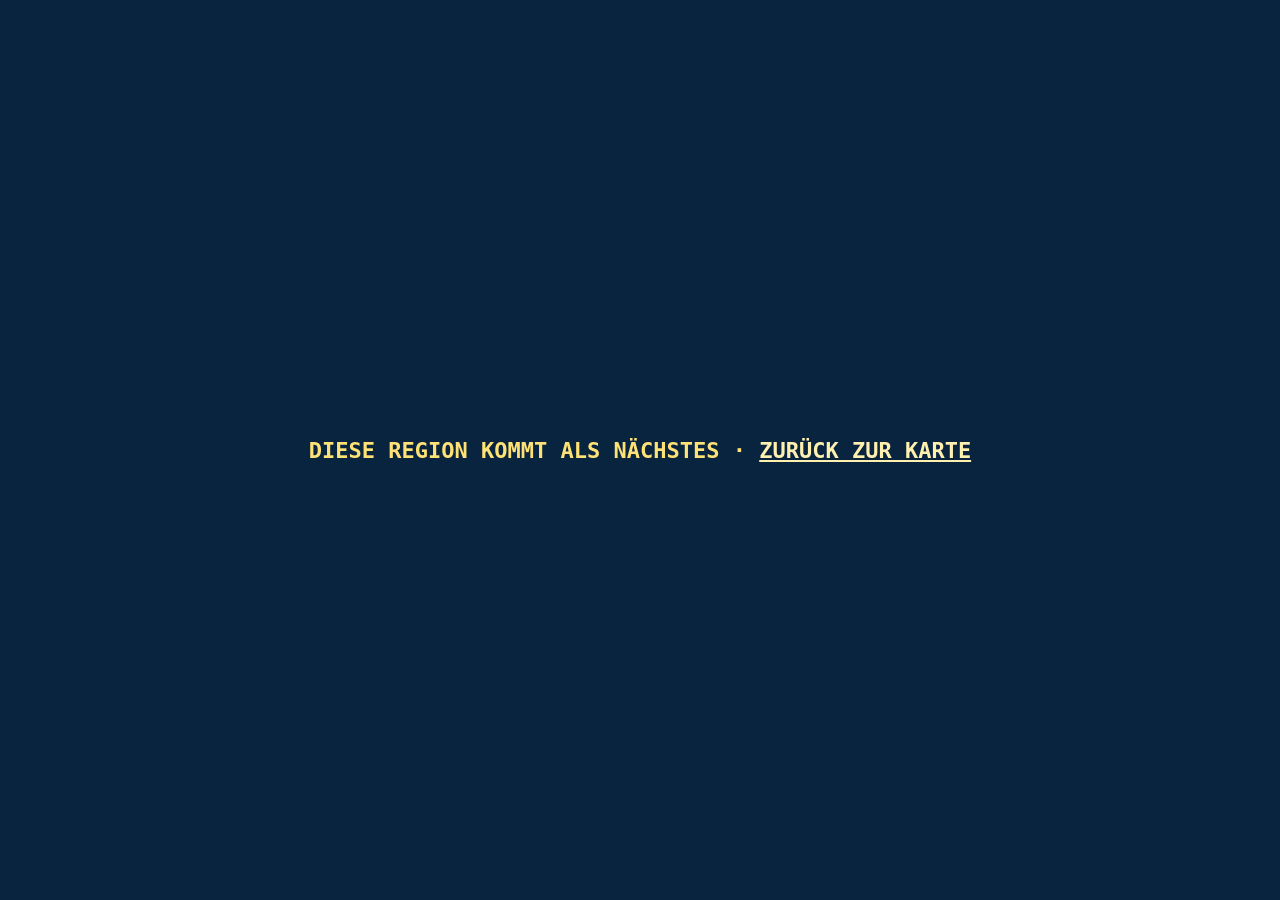
<file: amazon.html>
<!doctype html><html lang="de"><head><meta charset="utf-8"><meta name="viewport" content="width=device-width,initial-scale=1"><title>Block World</title><style>body{margin:0;display:grid;place-items:center;min-height:100vh;background:#08243f;color:#ffe276;font:900 22px monospace}a{color:#fff0b0}</style></head><body><p>DIESE REGION KOMMT ALS NÄCHSTES · <a href="peru.html">ZURÜCK ZUR KARTE</a></p></body></html>
</file>
